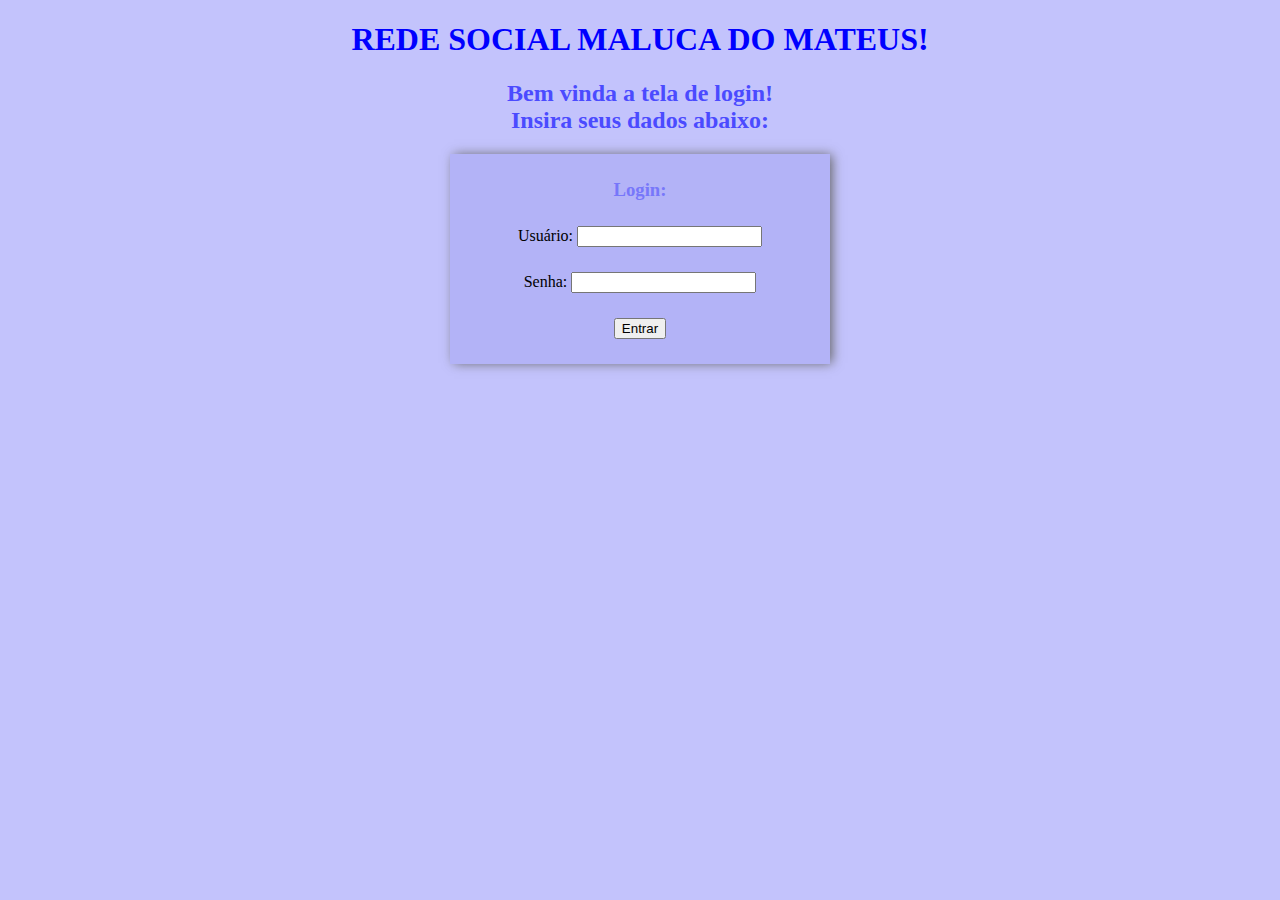
<file: prova2_html_css_js/index.html>
<!DOCTYPE html>
<html>
    <head>
        <title>Prova 2</title>

        <link rel="stylesheet" href="css/style.css">        
        <meta charset="utf-8">
    </head>
    <body>

        <h1>REDE SOCIAL MALUCA DO MATEUS!</h1>      

        <div class= "content">

            <h2>Bem vinda a tela de login! 
                <br> Insira seus dados abaixo:</h2>

            <form id="form">
                <div>
                    <h3>Login:</h3>
                    <div class="usuario">
                        <label for="user">Usuário: </label>
                        <input type="text" name="" id="user">
                    </div>
                    
                    <div class="senha">
                        <label for="pass">Senha: </label>
                        <input type="text" name="" id="pass">
                    </div>

                    <input type="button" value="Entrar" id="enter">
                   
                </div>
                
                <div id="loginAns"></div>
            </form>
        
        
        </div>

        
   
    
        <script src="js/index.js"></script>
    </body>
</html>
</file>
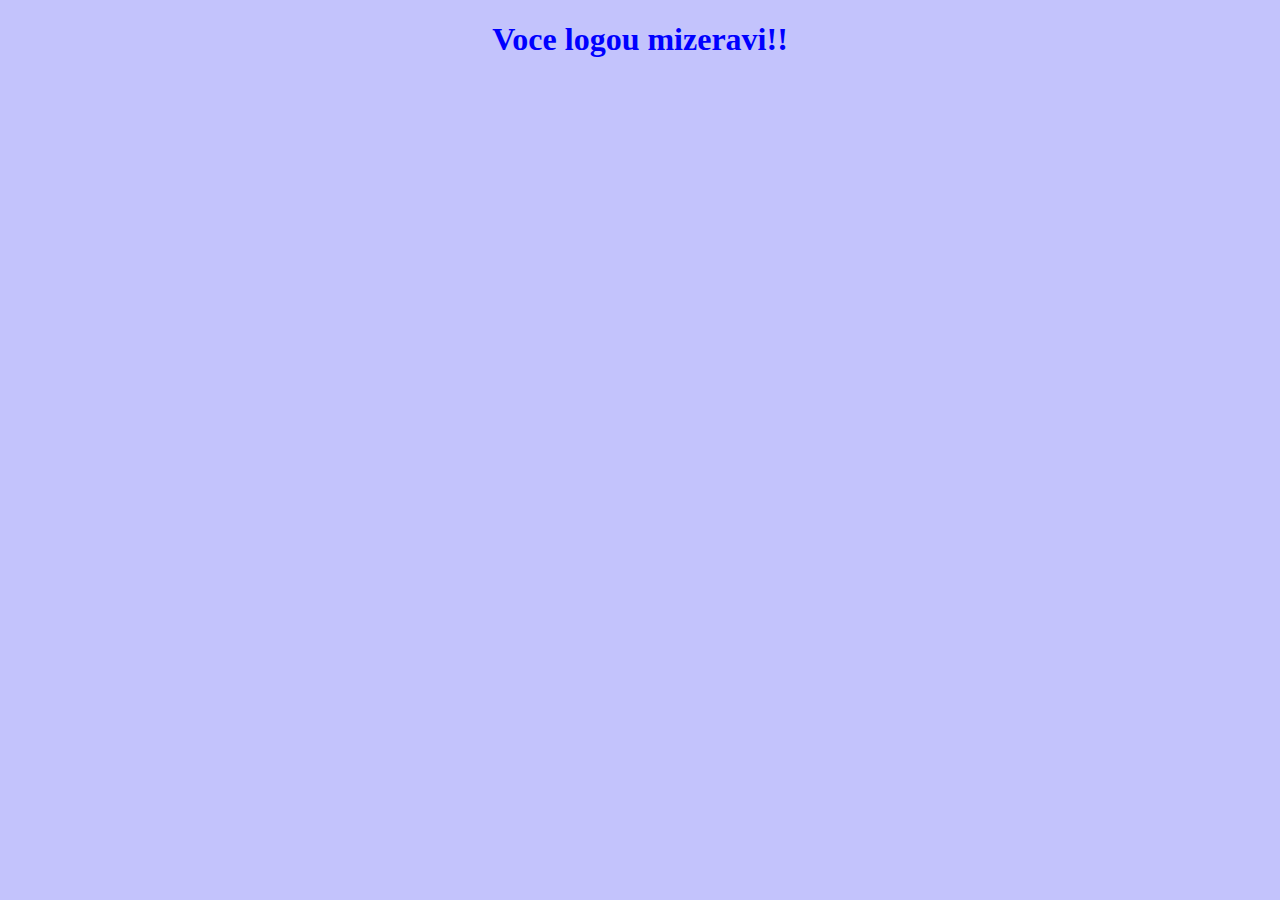
<file: prova2_html_css_js/index2.html>
<!DOCTYPE html>
<html>
    <head>
        <title>Prova 2 - Logado!!</title>

        <link rel="stylesheet" href="css/style.css">        
        <meta charset="utf-8">
    </head>
    <body>

        <h1>Voce logou mizeravi!!</h1>      
        
       
    </body>
</html>
</file>
<file: prova2_html_css_js/css/style.css>
body{
    background-color: rgb(195, 195, 252);
}
h1{
    color: rgb(0, 0, 255);
    text-align: center;
}

h2{
    color: rgb(75, 75, 255);
    text-align: center;
   
}
h3{
    color: rgb(119, 119, 250);
    text-align: center;
    padding-top: 25px;
}

#form{
    text-align: center;
    background-color: rgb(179, 179, 247);
    box-shadow: 3px 0px 11px -1px #646464;
    
}
.content{
    
    justify-content: center;
    padding-left: 35%;
    padding-right: 35%;
    
}

.usuario, .senha, #enter{

    margin-top: 25px;
    text-align: center;
    
}
#enter{
    margin-bottom: 25px;
}
p{  
    margin-top: 0;
    padding-bottom: 25px;
    font-size: 25px;
    color: rgb(216, 0, 0);
}
</file>
